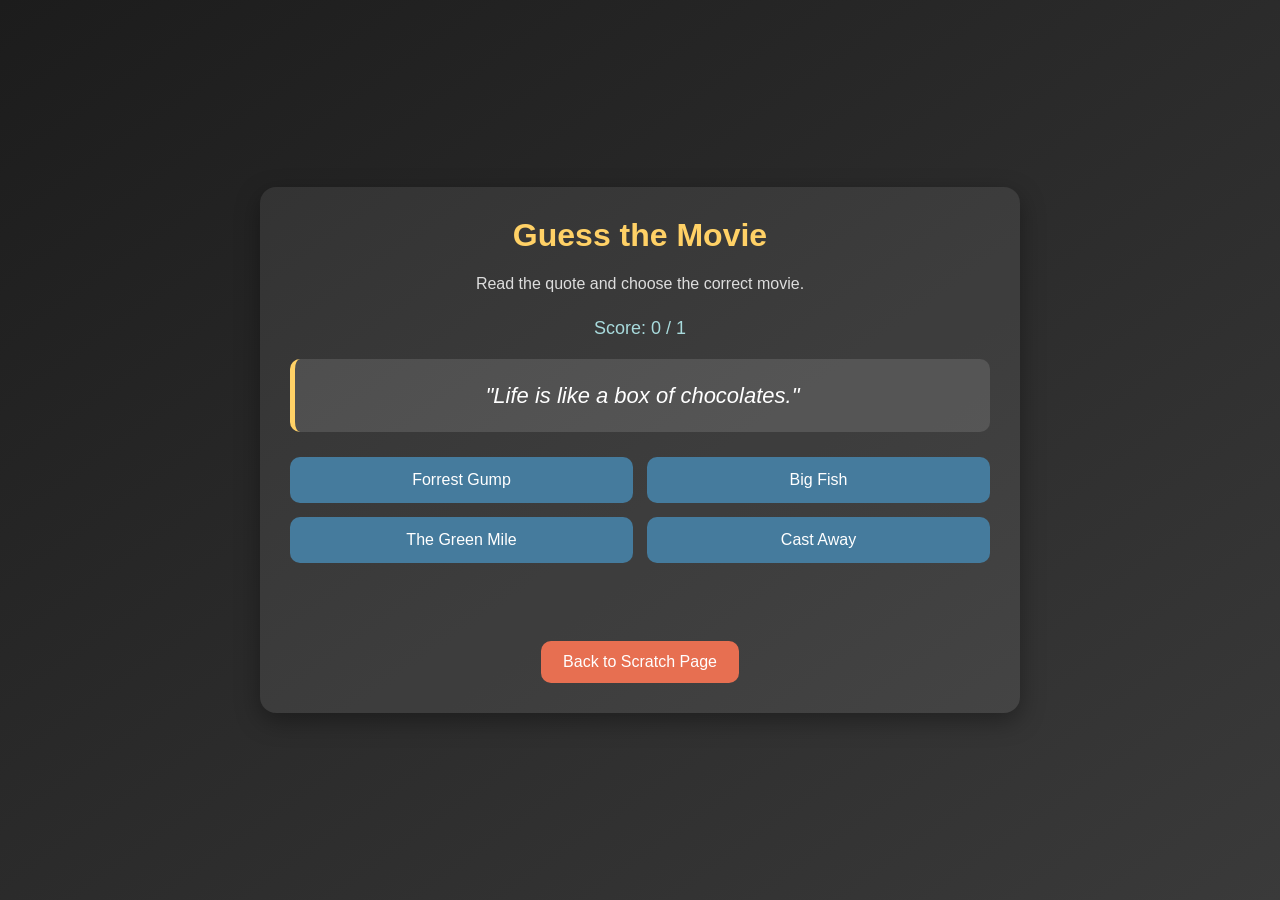
<file: app.html>
<!DOCTYPE html>
<html lang="en">
<head>
    <meta charset="UTF-8">
    <meta name="viewport" content="width=device-width, initial-scale=1.0">
    <title>Guess the Movie | Blake Allen</title>
    <style>
        body {
            margin: 0;
            font-family: Arial, Helvetica, sans-serif;
            background: linear-gradient(to bottom right, #1c1c1c, #3a3a3a);
            color: white;
            min-height: 100vh;
            display: flex;
            justify-content: center;
            align-items: center;
        }

        .app-container {
            background-color: rgba(255, 255, 255, 0.08);
            width: 90%;
            max-width: 700px;
            padding: 30px;
            border-radius: 16px;
            box-shadow: 0 8px 25px rgba(0, 0, 0, 0.35);
            text-align: center;
        }

        h1 {
            margin-top: 0;
            color: #ffd166;
        }

        .subtitle {
            color: #dddddd;
            margin-bottom: 25px;
        }

        .score-box {
            font-size: 18px;
            margin-bottom: 20px;
            color: #a8dadc;
        }

        .quote-box {
            background-color: rgba(255, 255, 255, 0.12);
            border-left: 5px solid #ffd166;
            padding: 20px;
            border-radius: 10px;
            font-size: 22px;
            font-style: italic;
            margin-bottom: 25px;
            line-height: 1.5;
        }

        .choices {
            display: grid;
            grid-template-columns: 1fr 1fr;
            gap: 14px;
            margin-bottom: 20px;
        }

        .choice-btn {
            background-color: #457b9d;
            color: white;
            border: none;
            padding: 14px;
            font-size: 16px;
            border-radius: 10px;
            cursor: pointer;
            transition: 0.2s ease;
        }

        .choice-btn:hover {
            background-color: #5c9fc7;
            transform: translateY(-2px);
        }

        .choice-btn:disabled {
            cursor: not-allowed;
            opacity: 0.85;
        }

        .result {
            min-height: 32px;
            font-size: 18px;
            font-weight: bold;
            margin-bottom: 18px;
        }

        .next-btn, .restart-btn, .back-btn {
            background-color: #e76f51;
            color: white;
            border: none;
            padding: 12px 22px;
            font-size: 16px;
            border-radius: 10px;
            cursor: pointer;
            margin: 8px 6px 0 6px;
            text-decoration: none;
            display: inline-block;
            transition: 0.2s ease;
        }

        .next-btn:hover, .restart-btn:hover, .back-btn:hover {
            background-color: #f08a6b;
        }

        .hidden {
            display: none;
        }

        .correct {
            background-color: #2a9d8f !important;
        }

        .incorrect {
            background-color: #d62828 !important;
        }

        .final-box {
            margin-top: 15px;
            font-size: 20px;
            color: #ffd166;
        }

        @media (max-width: 600px) {
            .choices {
                grid-template-columns: 1fr;
            }

            .quote-box {
                font-size: 19px;
            }
        }
    </style>
</head>
<body>
    <div class="app-container">
        <h1>Guess the Movie</h1>
        <p class="subtitle">Read the quote and choose the correct movie.</p>

        <div class="score-box">
            Score: <span id="score">0</span> / <span id="question-number">1</span>
        </div>

        <div id="quiz-area">
            <div class="quote-box" id="quote">Quote goes here</div>

            <div class="choices" id="choices"></div>

            <div class="result" id="result"></div>

            <button class="next-btn hidden" id="next-btn">Next Question</button>
        </div>

        <div id="end-screen" class="hidden">
            <h2>Quiz Complete!</h2>
            <p class="final-box" id="final-score"></p>
            <button class="restart-btn" id="restart-btn">Play Again</button>
        </div>

        <a class="back-btn" href="fromScratch.html">Back to Scratch Page</a>
    </div>

    <script>
        const questions = [
            {
                quote: "May the Force be with you.",
                options: ["Star Wars", "The Matrix", "Avatar", "Dune"],
                answer: "Star Wars"
            },
            {
                quote: "Why so serious?",
                options: ["Joker", "The Dark Knight", "Batman Begins", "Suicide Squad"],
                answer: "The Dark Knight"
            },
            {
                quote: "I'll be back.",
                options: ["Predator", "Die Hard", "The Terminator", "RoboCop"],
                answer: "The Terminator"
            },
            {
                quote: "You can't handle the truth!",
                options: ["Top Gun", "A Few Good Men", "The Firm", "Jerry Maguire"],
                answer: "A Few Good Men"
            },
            {
                quote: "Just keep swimming.",
                options: ["Shark Tale", "Finding Nemo", "Moana", "Surf's Up"],
                answer: "Finding Nemo"
            },
            {
                quote: "I'm the king of the world!",
                options: ["Titanic", "Gladiator", "The Perfect Storm", "Cast Away"],
                answer: "Titanic"
            },
            {
                quote: "Life is like a box of chocolates.",
                options: ["The Green Mile", "Forrest Gump", "Big Fish", "Cast Away"],
                answer: "Forrest Gump"
            },
            {
                quote: "To infinity and beyond!",
                options: ["Lightyear", "Toy Story", "Wall-E", "Cars"],
                answer: "Toy Story"
            }
        ];

        let shuffledQuestions = [];
        let currentQuestionIndex = 0;
        let score = 0;
        let answered = false;

        const quoteEl = document.getElementById("quote");
        const choicesEl = document.getElementById("choices");
        const resultEl = document.getElementById("result");
        const nextBtn = document.getElementById("next-btn");
        const scoreEl = document.getElementById("score");
        const questionNumberEl = document.getElementById("question-number");
        const quizArea = document.getElementById("quiz-area");
        const endScreen = document.getElementById("end-screen");
        const finalScoreEl = document.getElementById("final-score");
        const restartBtn = document.getElementById("restart-btn");

        function shuffle(array) {
            const arr = [...array];
            for (let i = arr.length - 1; i > 0; i--) {
                const j = Math.floor(Math.random() * (i + 1));
                [arr[i], arr[j]] = [arr[j], arr[i]];
            }
            return arr;
        }

        function startQuiz() {
            shuffledQuestions = shuffle(questions);
            currentQuestionIndex = 0;
            score = 0;
            scoreEl.textContent = score;
            quizArea.classList.remove("hidden");
            endScreen.classList.add("hidden");
            loadQuestion();
        }

        function loadQuestion() {
            answered = false;
            resultEl.textContent = "";
            nextBtn.classList.add("hidden");
            choicesEl.innerHTML = "";

            const currentQuestion = shuffledQuestions[currentQuestionIndex];
            quoteEl.textContent = `"${currentQuestion.quote}"`;
            questionNumberEl.textContent = currentQuestionIndex + 1;

            const shuffledOptions = shuffle(currentQuestion.options);

            shuffledOptions.forEach(option => {
                const button = document.createElement("button");
                button.textContent = option;
                button.classList.add("choice-btn");
                button.addEventListener("click", () => selectAnswer(button, option, currentQuestion.answer));
                choicesEl.appendChild(button);
            });
        }

        function selectAnswer(button, selectedOption, correctAnswer) {
            if (answered) return;
            answered = true;

            const allButtons = document.querySelectorAll(".choice-btn");

            allButtons.forEach(btn => {
                btn.disabled = true;
                if (btn.textContent === correctAnswer) {
                    btn.classList.add("correct");
                }
            });

            if (selectedOption === correctAnswer) {
                score++;
                scoreEl.textContent = score;
                resultEl.textContent = "Correct!";
                resultEl.style.color = "#90e0ef";
            } else {
                button.classList.add("incorrect");
                resultEl.textContent = `Incorrect. The correct answer was "${correctAnswer}".`;
                resultEl.style.color = "#ffb4a2";
            }

            nextBtn.classList.remove("hidden");
        }

        nextBtn.addEventListener("click", () => {
            currentQuestionIndex++;
            if (currentQuestionIndex < shuffledQuestions.length) {
                loadQuestion();
            } else {
                showEndScreen();
            }
        });

        function showEndScreen() {
            quizArea.classList.add("hidden");
            endScreen.classList.remove("hidden");
            finalScoreEl.textContent = `You got ${score} out of ${shuffledQuestions.length} correct.`;
        }

        restartBtn.addEventListener("click", startQuiz);

        startQuiz();
    </script>
</body>
</html>
</file>
